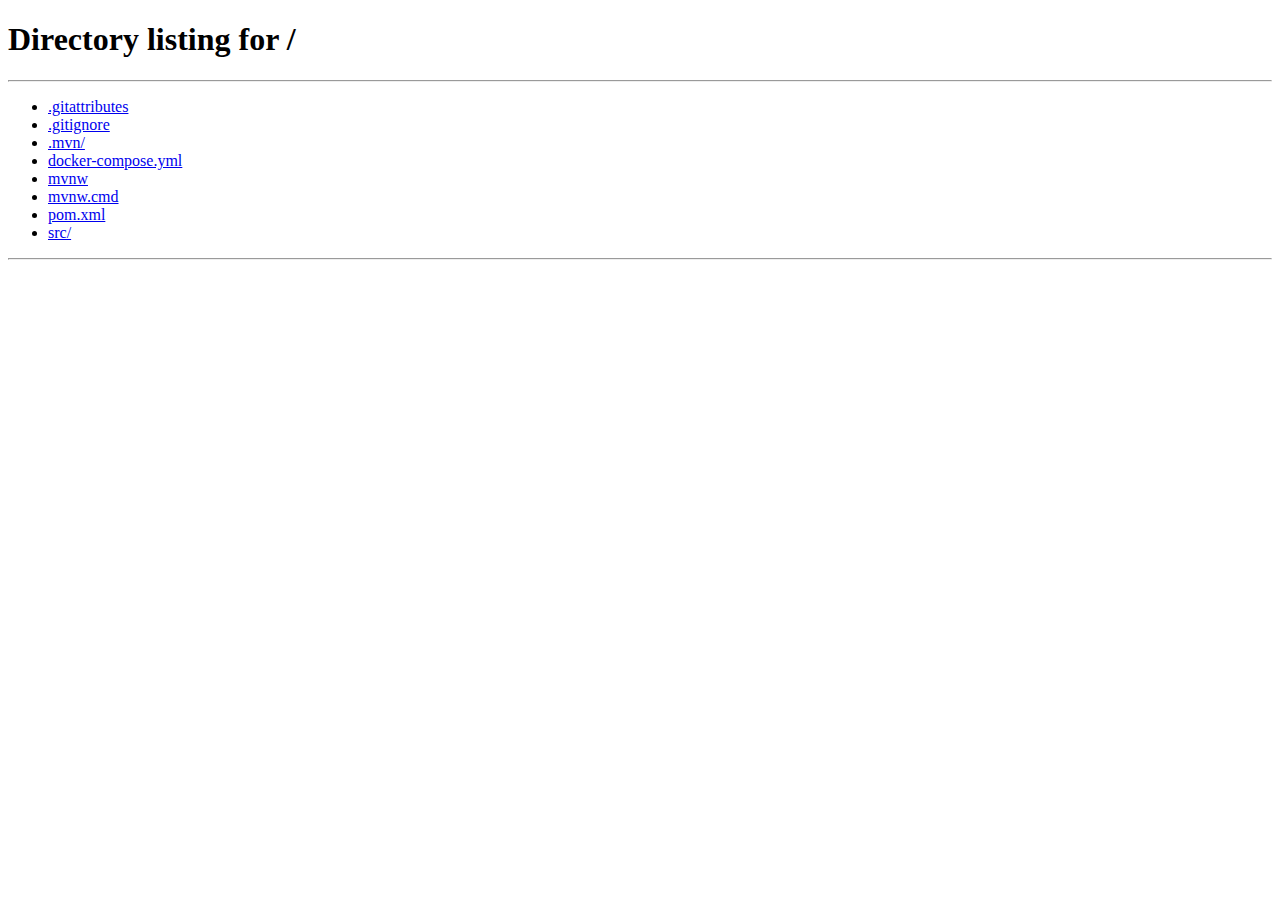
<file: src/main/resources/static/operator.html>
<!DOCTYPE html>
<html lang="en">
<head>
    <meta charset="UTF-8" />
    <meta name="viewport" content="width=device-width, initial-scale=1.0" />
    <title>Operator Console · Adventure Tour Booking</title>
    <link rel="stylesheet" href="styles.css" />
    <link rel="stylesheet" href="operator.css" />
</head>
<body class="operator-body">
<header class="operator-header">
    <div>
        <p class="eyebrow">Operator workspace</p>
        <h1>Manage your published adventures</h1>
        <p class="lede">Create new departures, adjust pricing, or retire outdated listings in a single place.</p>
    </div>
    <div class="operator-account">
        <p id="operatorGreeting" class="account-name"></p>
        <button id="operatorLogout" type="button" class="secondary">Log out</button>
    </div>
</header>
<main class="operator-main">
    <section class="operator-panel">
        <h2>Create a new tour</h2>
        <form id="createTourForm" class="tour-form">
            <label>
                Title
                <input type="text" name="title" required />
            </label>
            <label>
                Description
                <textarea name="description" rows="3" placeholder="Optional short teaser"></textarea>
            </label>
            <div class="form-grid">
                <label>
                    Price (USD)
                    <input type="number" name="price" step="0.01" min="0" required />
                </label>
                <label>
                    Max capacity
                    <input type="number" name="maxCapacity" min="1" required />
                </label>
            </div>
            <div class="form-grid">
                <label>
                    Location
                    <input type="text" name="location" required />
                </label>
                <label>
                    Duration (hours)
                    <input type="number" name="durationHour" min="1" required />
                </label>
            </div>
            <label>
                Available from
                <input type="datetime-local" name="availableFrom" />
            </label>
            <button type="submit" class="primary full-width">Save tour</button>
            <p id="createStatus" class="status" role="status"></p>
        </form>
    </section>
    <section class="operator-panel">
        <div class="section-heading">
            <h2>Your tours</h2>
            <p>All itineraries tied to your operator account.</p>
        </div>
        <p id="operatorStatus" class="status" role="status"></p>
        <div id="operatorTourList" class="operator-tour-list" aria-live="polite"></div>
    </section>
</main>
<script src="operator.js" type="module"></script>
</body>
</html>
</file>
<file: src/main/resources/static/styles.css>
:root {
    color-scheme: light dark;
    --bg: #f5f5f5;
    --surface: #ffffff;
    --text: #222222;
    --muted: #5b6170;
    --accent: #0f7bff;
    --accent-dark: #0a5cca;
    --border: #e0e4ec;
    font-family: "Inter", "Segoe UI", system-ui, -apple-system, BlinkMacSystemFont, sans-serif;
}

* {
    box-sizing: border-box;
}

body {
    margin: 0;
    min-height: 100vh;
    background: linear-gradient(180deg, #ecf3ff 0%, #f9fbff 60%, #ffffff 100%);
    color: var(--text);
}

body.modal-open {
    overflow: hidden;
}

.site-header {
    display: flex;
    justify-content: space-between;
    gap: 2rem;
    padding: 2.5rem clamp(1rem, 5vw, 4rem);
    background: var(--surface);
    border-bottom: 1px solid var(--border);
    position: sticky;
    top: 0;
    z-index: 10;
}

.brand h1 {
    margin: 0.2rem 0;
    font-size: clamp(1.75rem, 3vw, 2.5rem);
}

.brand .eyebrow {
    text-transform: uppercase;
    letter-spacing: 0.2em;
    font-size: 0.75rem;
    color: var(--muted);
    margin: 0;
}

.brand .lede {
    margin: 0.5rem 0 0;
    color: var(--muted);
    max-width: 34rem;
}

.login {
    position: relative;
    min-width: 16rem;
}

.login-button {
    background: transparent;
    border: 1px solid var(--border);
    border-radius: 999px;
    padding: 0.5rem 1.25rem;
    font-size: 0.95rem;
    cursor: pointer;
    color: var(--text);
}

.login-panel {
    position: absolute;
    left: 0;
    top: calc(100% + 0.5rem);
    width: min(20rem, 80vw);
    padding: 1.25rem;
    border-radius: 1rem;
    border: 1px solid var(--border);
    background: var(--surface);
    box-shadow: 0 15px 40px rgba(15, 19, 36, 0.12);
}

.hidden {
    display: none !important;
}

.login-form {
    display: flex;
    flex-direction: column;
    gap: 0.35rem;
}

.login-form input {
    border: 1px solid var(--border);
    border-radius: 0.6rem;
    padding: 0.55rem 0.75rem;
    font-size: 0.95rem;
}

.login-form label {
    font-size: 0.85rem;
    font-weight: 600;
    color: var(--muted);
}

.primary {
    margin-top: 0.5rem;
    background: var(--accent);
    color: white;
    border: none;
    padding: 0.6rem 1rem;
    border-radius: 0.6rem;
    font-weight: 600;
    cursor: pointer;
}

.primary:hover {
    background: var(--accent-dark);
}

.secondary {
    margin-top: 0.75rem;
    width: 100%;
    background: transparent;
    border: 1px dashed var(--border);
    border-radius: 0.6rem;
    padding: 0.5rem 0.75rem;
    font-weight: 600;
    cursor: pointer;
}

.helper-text {
    margin: 0.75rem 0 0;
    font-size: 0.8rem;
    color: var(--muted);
}

.status {
    min-height: 1.5rem;
    font-size: 0.85rem;
    margin-top: 0.25rem;
}

.status.error {
    color: #c2392d;
}

.status.success {
    color: #1d8139;
}

.content {
    padding: clamp(1.5rem, 5vw, 4rem);
}

.section-heading h2 {
    margin-bottom: 0.35rem;
    font-size: clamp(1.5rem, 2vw, 2.2rem);
}

.section-heading p {
    margin: 0;
    color: var(--muted);
}

.tour-list {
    margin-top: 2rem;
    display: grid;
    grid-template-columns: repeat(auto-fit, minmax(16rem, 1fr));
    gap: 1.5rem;
}

.tour-card {
    padding: 1.25rem;
    border-radius: 1.25rem;
    border: 1px solid var(--border);
    background: var(--surface);
    display: flex;
    flex-direction: column;
    gap: 0.75rem;
    min-height: 100%;
    box-shadow: 0 12px 30px rgba(11, 27, 63, 0.08);
    cursor: pointer;
    transition: transform 200ms ease, box-shadow 200ms ease;
}

.tour-card:hover,
.tour-card:focus-visible {
    transform: translateY(-4px);
    box-shadow: 0 18px 40px rgba(11, 27, 63, 0.15);
    outline: none;
}

.tour-title {
    margin: 0 0 0.25rem;
}

.tour-location {
    margin: 0;
    font-weight: 600;
    color: var(--muted);
}

.tour-description {
    margin: 0.5rem 0 0;
    color: var(--text);
}

.tour-meta {
    display: grid;
    grid-template-columns: repeat(3, minmax(0, 1fr));
    gap: 0.5rem;
    margin: 0;
}

.tour-meta dt {
    font-size: 0.75rem;
    text-transform: uppercase;
    letter-spacing: 0.08em;
    color: var(--muted);
}

.tour-meta dd {
    margin: 0.1rem 0 0;
    font-weight: 600;
}

.tour-detail-overlay {
    position: fixed;
    inset: 0;
    background: rgba(7, 16, 35, 0.6);
    display: flex;
    align-items: center;
    justify-content: center;
    padding: 1.5rem;
    backdrop-filter: blur(4px);
}

.tour-detail-card {
    position: relative;
    max-width: 38rem;
    width: min(90vw, 40rem);
    background: var(--surface);
    border-radius: 1.5rem;
    padding: clamp(1.5rem, 4vw, 2.75rem);
    box-shadow: 0 30px 60px rgba(8, 18, 46, 0.25);
    display: flex;
    flex-direction: column;
    gap: 1rem;
}

.icon-button {
    position: absolute;
    top: 1rem;
    right: 1rem;
    border: none;
    background: transparent;
    font-size: 1.5rem;
    line-height: 1;
    cursor: pointer;
    color: var(--muted);
}

.detail-eyebrow {
    text-transform: uppercase;
    letter-spacing: 0.2em;
    font-size: 0.75rem;
    color: var(--muted);
    margin: 0;
}

.detail-description {
    margin: 0;
}

.tour-detail-meta {
    background: #f5f7ff;
    border-radius: 1rem;
    padding: 1rem;
}

.detail-chips {
    display: flex;
    flex-wrap: wrap;
    gap: 0.5rem;
}

.chip {
    padding: 0.35rem 0.9rem;
    border-radius: 999px;
    background: rgba(15, 123, 255, 0.12);
    color: var(--accent-dark);
    font-weight: 600;
    font-size: 0.85rem;
}

.detail-highlights h4 {
    margin: 0 0 0.25rem;
}

.detail-highlights ul {
    padding-left: 1.25rem;
    margin: 0;
    display: flex;
    flex-direction: column;
    gap: 0.35rem;
}

.detail-tip {
    margin: 0;
    padding: 0.75rem 1rem;
    border-left: 4px solid var(--accent);
    background: rgba(15, 123, 255, 0.08);
    border-radius: 0.75rem;
    font-style: italic;
}

.state {
    padding: 1rem;
    border-radius: 1rem;
    border: 1px solid var(--border);
    background: rgba(255, 255, 255, 0.8);
    color: var(--muted);
}

.state.error {
    color: #c2392d;
    border-color: #f8d7da;
    background: #fff5f6;
}

@media (max-width: 720px) {
    .site-header {
        flex-direction: column;
    }

    .login {
        align-self: flex-start;
    }
}
</file>
<file: src/main/resources/static/operator.css>
:root {
    --operator-bg: #eef3ff;
    --operator-surface: #ffffff;
    --operator-border: #d8e1ff;
}

body.operator-body {
    margin: 0;
    min-height: 100vh;
    background: var(--operator-bg);
    color: #101828;
}

.operator-header {
    display: flex;
    justify-content: space-between;
    gap: 2rem;
    padding: 2rem clamp(1rem, 5vw, 3rem);
    background: var(--operator-surface);
    border-bottom: 1px solid var(--operator-border);
}

.operator-account {
    text-align: right;
}

.operator-account .account-name {
    margin: 0 0 0.35rem;
    font-weight: 600;
}

.operator-account .secondary {
    width: auto;
    padding-inline: 1.25rem;
}

.operator-main {
    padding: clamp(1.5rem, 4vw, 3rem);
    display: grid;
    grid-template-columns: repeat(auto-fit, minmax(19rem, 1fr));
    gap: 2rem;
}

.operator-panel {
    background: var(--operator-surface);
    border: 1px solid var(--operator-border);
    border-radius: 1.25rem;
    padding: 1.5rem;
    box-shadow: 0 12px 30px rgba(15, 19, 36, 0.08);
}

.tour-form {
    display: flex;
    flex-direction: column;
    gap: 0.75rem;
}

.tour-form label {
    display: flex;
    flex-direction: column;
    font-weight: 600;
    font-size: 0.9rem;
    color: #475467;
    gap: 0.35rem;
}

.tour-form input,
.tour-form textarea,
.operator-tour-card input,
.operator-tour-card textarea {
    border: 1px solid var(--operator-border);
    border-radius: 0.75rem;
    padding: 0.6rem 0.75rem;
    font-size: 0.95rem;
    font-family: inherit;
}

.form-grid {
    display: grid;
    grid-template-columns: repeat(auto-fit, minmax(12rem, 1fr));
    gap: 0.75rem;
}

.full-width {
    width: 100%;
}

.operator-tour-list {
    margin-top: 1rem;
    display: flex;
    flex-direction: column;
    gap: 1rem;
}

.operator-tour-card {
    border: 1px solid var(--operator-border);
    border-radius: 1rem;
    padding: 1rem;
    background: #fefefe;
}

.operator-tour-card h3 {
    margin-top: 0;
    margin-bottom: 0.5rem;
}

.operator-tour-card .tour-form {
    margin-top: 0.5rem;
}

.button-row {
    display: flex;
    gap: 0.5rem;
    flex-wrap: wrap;
    margin-top: 0.75rem;
}

.button-row .secondary {
    width: auto;
}

.danger {
    background: #fee4e2;
    color: #b42318;
    border: 1px solid #fda29b;
}

.danger:hover {
    background: #fdd1cb;
}

@media (max-width: 720px) {
    .operator-header {
        flex-direction: column;
        text-align: left;
    }

    .operator-account {
        text-align: left;
    }
}
</file>
